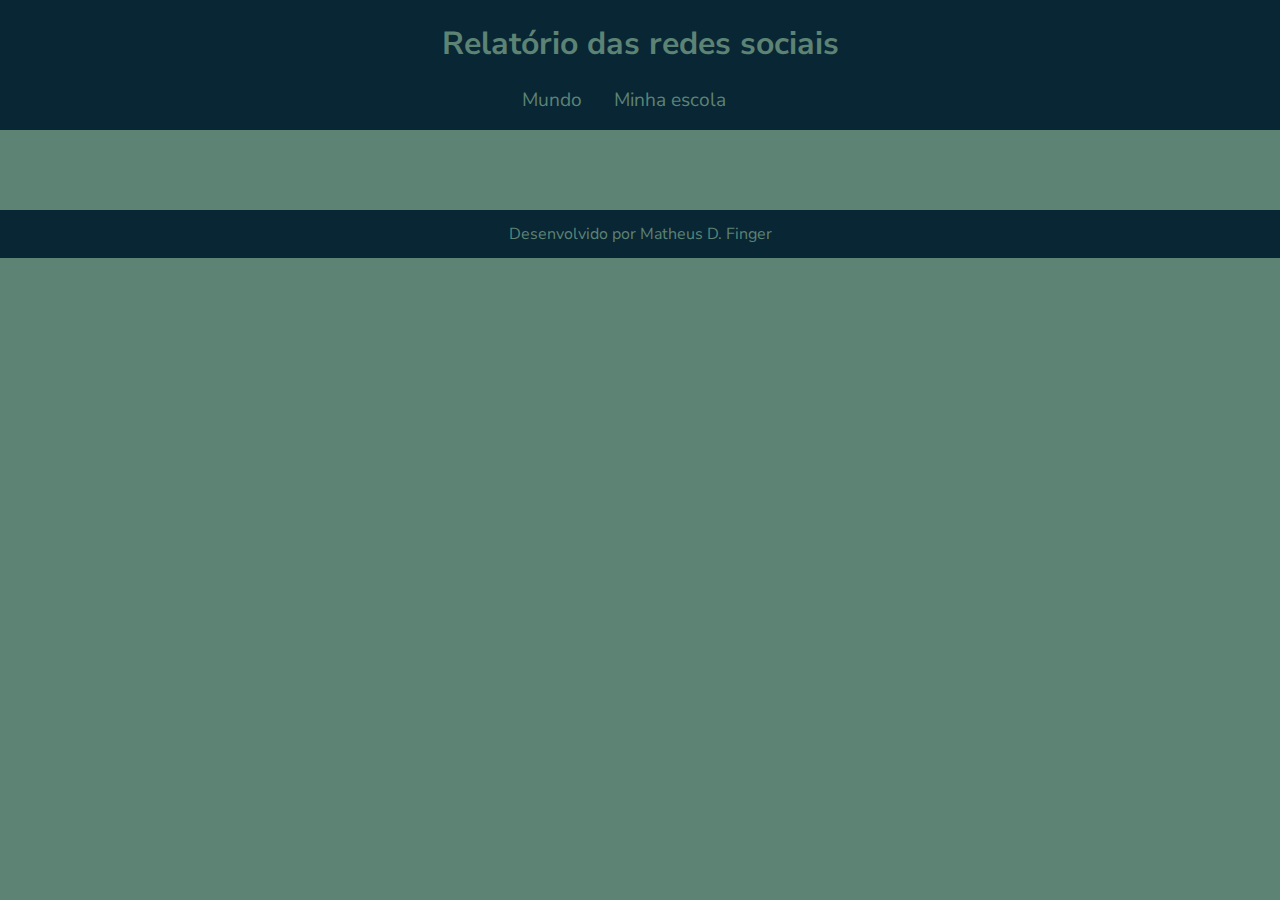
<file: Projeto Gráficos/index.html>
<!DOCTYPE html>
<html lang="pt-br">
<!-- código omitido -->
<head>
    <meta charset="UTF-8">
    <meta name="viewport" content="width=device-width, initial-scale=1.0">
    <title>Redes sociais</title>
    <link rel="stylesheet" href="style.css" 
</head>
<!-- código omitido -->
<body>

    <header>
        <h1> Relatório das redes sociais </h1>
        
        <nav>
            <a href="index.html"> Mundo </a>  
            <a ref="#"> Minha escola </a>
        </nav>



    </header>
    <main class="graficos-section">
        <section id="graficos-container" class="graficos-container">
                 <!-- Insira o gŕafico aqui -->
        </section>

    </main>
    <footer>
        <p>Desenvolvido por Matheus D. Finger</p>
    </footer>
    <script type="module" src="informaçõesglobais.js"></script>
</body>
</html>
</file>
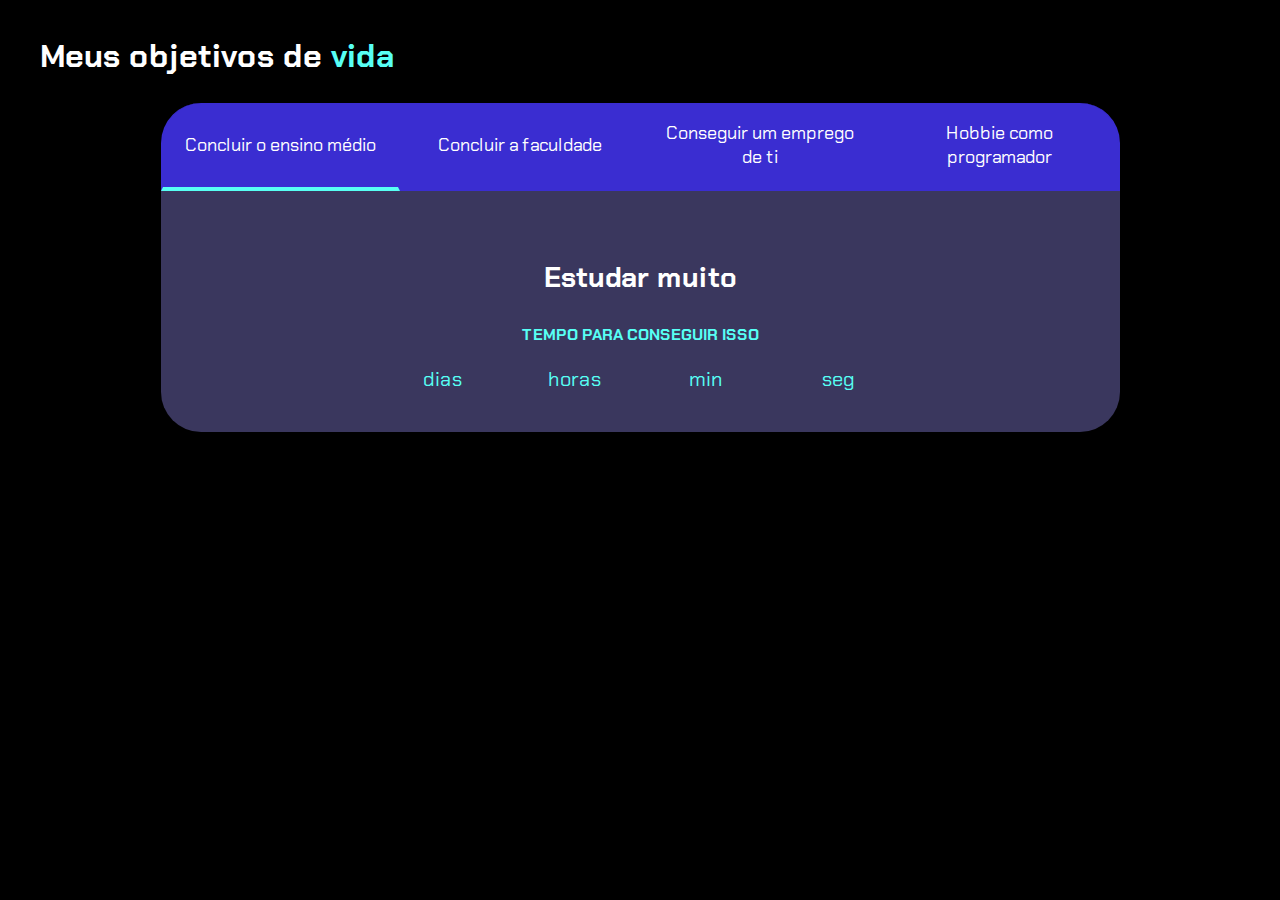
<file: Site de planos/index.html>
<!DOCTYPE html>
<html lang="pt-br">

<head>
    <meta charset="UTF-8">
    <meta name="viewport" content="width=device-width, initial-scale=1.0">
    <title>Meus objetivos do ano</title>
    <link rel="stylesheet" href="style.css">
</head>

<body>
    <section class="conteudo-principal">
        <h2 class="titulo-principal">Meus objetivos de <span>vida</span></h2>
        <div class="conteudo">
            <div class="botoes">
                <button class="botao ativo">Concluir o ensino médio</button>
                <button class="botao">Concluir a faculdade</button>
                <button class="botao">Conseguir um emprego de ti</button>
                <button class="botao">Hobbie como programador</button>
            </div>
            <div class="abas-textos">
                <div class="aba-conteudo ativo">
                    <h3 class="aba-conteudo-titulo-principal">Estudar muito</h3>
                    <h4 class="aba-conteudo-titulo-secundario">Tempo para conseguir isso</h4>
                    <div class="contador">
                        <div class="contador-digito">
                            <p class="contador-digito-numero" id="dias"></p>
                            <p class="contador-digito-texto">dias</p>
                        </div>
                        <div class="contador-digito">
                            <p class="contador-digito-numero" id="horas0"></p>
                            <p class="contador-digito-texto">horas</p>
                        </div>
                        <div class="contador-digito">
                            <p class="contador-digito-numero" id="min0"></p>
                            <p class="contador-digito-texto">min</p>
                        </div>
                        <div class="contador-digito">
                            <p class="contador-digito-numero" id="seg0"></p>
                            <p class="contador-digito-texto">seg</p>
                        </div>
                    </div>
                </div>
                <div class="aba-conteudo">
                    <h3 class="aba-conteudo-titulo-principal">Estudar muito mais</h3>
                    <h4 class="aba-conteudo-titulo-secundario">Quando irei conseguir isso</h4>
                    <div class="contador">
                        <div class="contador-digito">
                            <p class="contador-digito-numero" id="dias1"></p>
                            <p class="contador-digito-texto">dias</p>
                        </div>
                        <div class="contador-digito">
                            <p class="contador-digito-numero" id="horas1"></p>
                            <p class="contador-digito-texto">horas</p>
                        </div>
                        <div class="contador-digito">
                            <p class="contador-digito-numero" id="min1"></p>
                            <p class="contador-digito-texto">min</p>
                        </div>
                        <div class="contador-digito">
                            <p class="contador-digito-numero" id="seg1"></p>
                            <p class="contador-digito-texto">seg</p>
                        </div>
                    </div>
                </div>
                <div class="aba-conteudo">
                    <h3 class="aba-conteudo-titulo-principal">Obter um portifólio gigantesco</h3>
                    <h4 class="aba-conteudo-titulo-secundario">Quando irei conseguir tal façanha</h4>
                    <div class="contador">
                        <div class="contador-digito">
                            <p class="contador-digito-numero" id="dias2"></p>
                            <p class="contador-digito-texto">dias</p>
                        </div>
                        <div class="contador-digito">
                            <p class="contador-digito-numero" id="horas2"></p>
                            <p class="contador-digito-texto">horas</p>
                        </div>
                        <div class="contador-digito">
                            <p class="contador-digito-numero" id="min2"></p>
                            <p class="contador-digito-texto">min</p>
                        </div>
                        <div class="contador-digito">
                            <p class="contador-digito-numero" id="seg2"></p>
                            <p class="contador-digito-texto">seg</p>
                        </div>
                    </div>
                </div>
                <div class="aba-conteudo">
                    <h3 class="aba-conteudo-titulo-principal">Lutar todo dia por tal</h3>
                    <h4 class="aba-conteudo-titulo-secundario">O tempo inteiro</h4>
                    <div class="contador">
                        <div class="contador-digito">
                            <p class="contador-digito-numero" id="dias3"></p>
                            <p class="contador-digito-texto">dias</p>
                        </div>
                        <div class="contador-digito">
                            <p class="contador-digito-numero" id="horas3"></p>
                            <p class="contador-digito-texto">horas</p>
                        </div>
                        <div class="contador-digito">
                            <p class="contador-digito-numero" id="min3"></p>
                            <p class="contador-digito-texto">min</p>
                        </div>
                        <div class="contador-digito">
                            <p class="contador-digito-numero" id="seg3"></p>
                            <p class="contador-digito-texto">seg</p>
                        </div>
                    </div>
                </div>
            </div>
        </div>
    </section>
    <script src="main.js"></script>
</body>

</html>
</file>
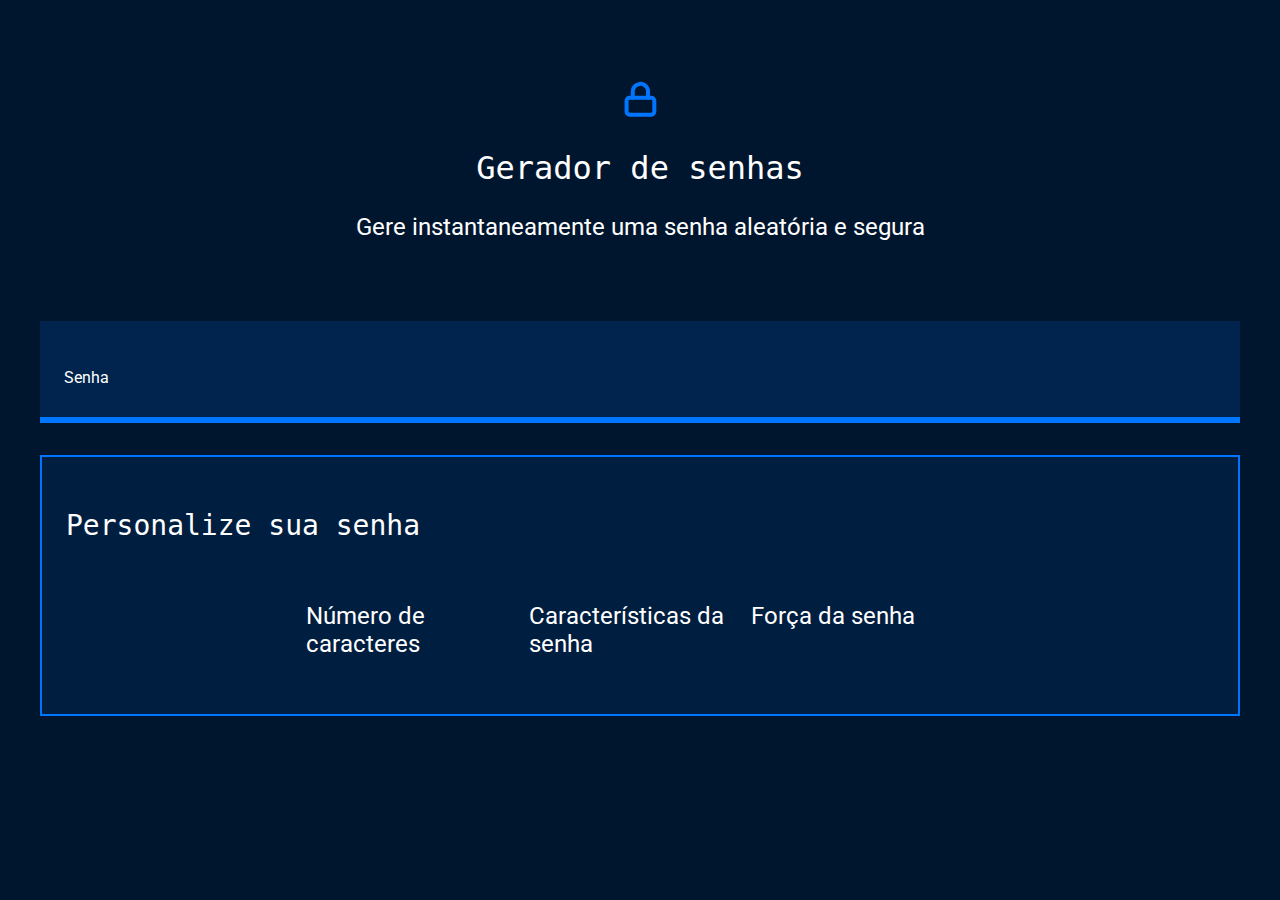
<file: Site de senhas/index.html>
<!DOCTYPE html>
<html lang="pt-BR">
<head>
    <meta charset="UTF-8">
    <meta name="viewport" content="width=device-width, initial-scale=1.0">
    <title>Gerador de senhas</title>
    <link rel="stylesheet" href="style.css">
    <link rel="preconnect" href="https://fonts.googleapis.com">
<link rel="preconnect" href="https://fonts.gstatic.com" crossorigin>
<link href="https://fonts.googleapis.com/css2?family=Pixelify+Sans:wght@400
..700&family=Roboto:ital,wght@0,100;0,300;0,400;0,500;0,700;0,900;
1,100;1,300;1,400;1,500;1,700;1,900&display=swap" rel="stylesheet">
</head>

<body>
    <section class="conteudo">
        <div class="conteudo-titulo">
            <img src="unlock.svg" alt="cadeado fechado">
            <h2 class="titulo-principal">Gerador de senhas</h2>
            <h3 class="titulo-secundario">Gere instantaneamente uma senha aleatória e segura</h3>
        </div>
        <div class="conteudo-senha">
            <label for="senha">Senha</label>
            <input name="senha" type="text" id="campo-senha">
        </div>
        <div class="parametro">
            <h3 class="parametro-titulo">Personalize sua senha</h3>   
            <div class="parametro-coluna__senha">
         </div>
         <div class="parametro-coluna__senha">
            <div class="parametro-coluna__senha">
                <div class="parametro-senha">
                    <h4 class="parametro-senha__titulo">Número de caracteres</h4>
                </div> 
                <div class="parametro-senha">
                    <h4 class="parametro-senha__titulo">Características da senha</h4>
                </div>
                <div class="parametro-senha">
                    <h4 class="parametro-senha__titulo">Força da senha</h4>
                </div>
            </div>
                        
        </div>
        
        
    </section>

    
</body>



</html>
</file>
<file: Projeto Gráficos/style.css>
@import url('https://fonts.googleapis.com/css2?family=Nunito+Sans:ital,opsz,wght@0,6..12,200..1000;1,6..12,200..1000&display=swap');

:root {
    --bg-color: #5C8374;
    --primary-color: #092635;
    --secundary-color: #1B4242;
    --font: "Nunito Sans", sans-serif;
}

body {
    background-color: var(--bg-color);
    color: var(--primary-color);
    font-family: var(--font);
    height: 100vh;
    margin: 0;
}

header {
    background-color: var(--primary-color);
    text-align: center;
    padding: 1px;
}

h1 {
    font-size: 2rem;
    color: var(--bg-color);
    font-weight: 700;
}

nav {
    display: flex;
    justify-content: center;
    font-weight: 400;
}

nav a {
    text-decoration: none;
    color: var(--bg-color);
    margin: 0 2rem 1rem 0rem;
    font-size: 1.2rem;
}

nav a:hover {
    text-decoration: underline;
    transform: scale(0.90);
}

footer {
    display: flex;
    align-items: center;
    justify-content: center;
    background-color: var(--primary-color);
    color: var(--bg-color);
    width: 100%;
    height: 3rem;
    margin-top: 2rem;
}

.graficos-container {
    margin: 5rem;
}

.graficos-container_texto {
    font-size: 1.3rem;
    text-align: center;
    padding: 2rem;
    border: var(--secondary-color) solid 2px;
  }

  span {
    font-weight: bold;
    color: var(--secondary-color);
   }
</file>
<file: Site de planos/style.css>
@import url('https://fonts.googleapis.com/css2?family=Chakra+Petch:wght@400;700&display=swap');

:root {
    --cor-de-fundo: #000000;
    --verde: #57fff4;
    --branco: #FFFFFF;
    --botao-ativo: #3a2dd1;
    --botao-inativo: #3a2dd1;
    --texto-fundo: rgb(58, 55, 94);
}

body {
    background-color: var(--cor-de-fundo);
    color: var(--branco);
    font-family: 'Chakra Petch', sans-serif;
}


.conteudo-principal {
    display: flex;
    flex-direction: column;
    justify-content: center;
    align-items: center;
    max-width: 1200px;
    width: 100%;
    margin: 0 auto;
}

.titulo-principal {
    text-align: left;
    width: 100%;
    font-size: 32px;
}

.titulo-principal span {
    color: var(--verde);
}


.botao {
    font-family: 'Chakra Petch', sans-serif;
    background-color: var(--botao-inativo);
    color: var(--branco);
    display: flex;
    justify-content: center;
    padding: 1em;
    font-size: 18px;
    align-items: center;
    width: 100%;
    border-bottom: 4px solid var(--botao-ativo);
    border-left: 2px solid var(--botao-ativo);
    border-right: 2px solid var(--botao-ativo);
    border-top: none;
}

.botao:first-child {
    border-radius: 40px 40px 0 0;
}

.botoes {
    display: block;
}

.botao.ativo{
    background-color: var(--botao-ativo);
    border-bottom: 4px solid var(--verde);
}

.abas-textos{
    background-color: var(--texto-fundo);
    padding: 40px;
    border-radius: 0 0 40px 40px;
}
.aba-conteudo.ativo{
    display:block;
}

.aba-conteudo{
    display: none;
}

.aba-conteudo-titulo-principal{
    font-size: 28px;
    text-align: center;
}
.aba-conteudo-titulo-secundario{
    text-align: center;
    color: var(--verde);
    text-transform: uppercase;
}

.contador{
    display:flex;
    justify-content: center;
    flex-wrap: wrap;
}
.contador-digito{
    padding: 0 16px;
    text-align: center;
    min-width: 100px;
}

.contador-digito-numero{
    font-size: 80px;
    margin: 0;

}

.contador-digito-texto{
    color: var(--verde);
    font-size: 20px;
    margin: 0;

}

@media screen and (min-width: 768px) {
    .botoes {
        display: flex;
    }

    .botao:first-child {
        border-radius: 40px 0 0 0;
    }

    .botao:last-child {
        border-radius: 0 40px 0 0;
    }
}
</file>
<file: Site de senhas/style.css>
:root{
    --branco: white;
    --cor-de-fundo: #00162E;
    --fundo-senha: #00244D;
    --fundo-texto: #001E40;
    --borda: #0075FF;
    --roboto: 'Roboto', sans-serif;
    --roboto-mono: 'Roboto Mono', monospace;
}

body{
    color: var(--branco);
    background-color: var(--cor-de-fundo);
    font-family: var(--roboto);
}

.titulo-principal{
    font-family: var(--roboto-mono);
    font-size: 32px;
}

.titulo-secundario{
    font-size: 24px;
}

.conteudo-titulo{
    text-align: center;
    margin-top: 80px;
}

*{
    font-weight: 400
}

.conteudo-senha{
    background: var(--fundo-senha);
    padding: 24px;
    border-bottom: 6px solid var(--borda);
}

#campo-senha{
    background-color: var(--fundo-senha);
    border: none;
    color: var(--branco);
    font-family: var(--roboto-mono);
    font-size: 40px;
    width: 70%;
}


#campo-senha:focus{
    outline: none;
}

.conteudo{
    max-width: 1200px;
    margin: 0 auto;
}

.conteudo-senha{
    margin-top: 80px; 
    background: var(--fundo-senha);
    padding: 24px;
    border-bottom: 6px solid var(--borda);
}

.parametro{
    background-color: var(--fundo-texto);
    border: 2px solid var(--borda);
    margin-top: 32px;
    padding: 24px;
}

.parametro-titulo{
    font-family: var(--roboto-mono);
    font-size: 28px;
}

.parametro-senha__titulo{
    font-size:24px;
}

.parametro-coluna__senha{
    display: flex;
    flex-direction: column;
    justify-content: center;
}

@media screen and (min-width: 768px) {
    .parametro-coluna__senha{
        flex-direction: row;
    }
}

.parametro-senha{
    width: 50%;
    margin: 0 auto;
}
</file>
